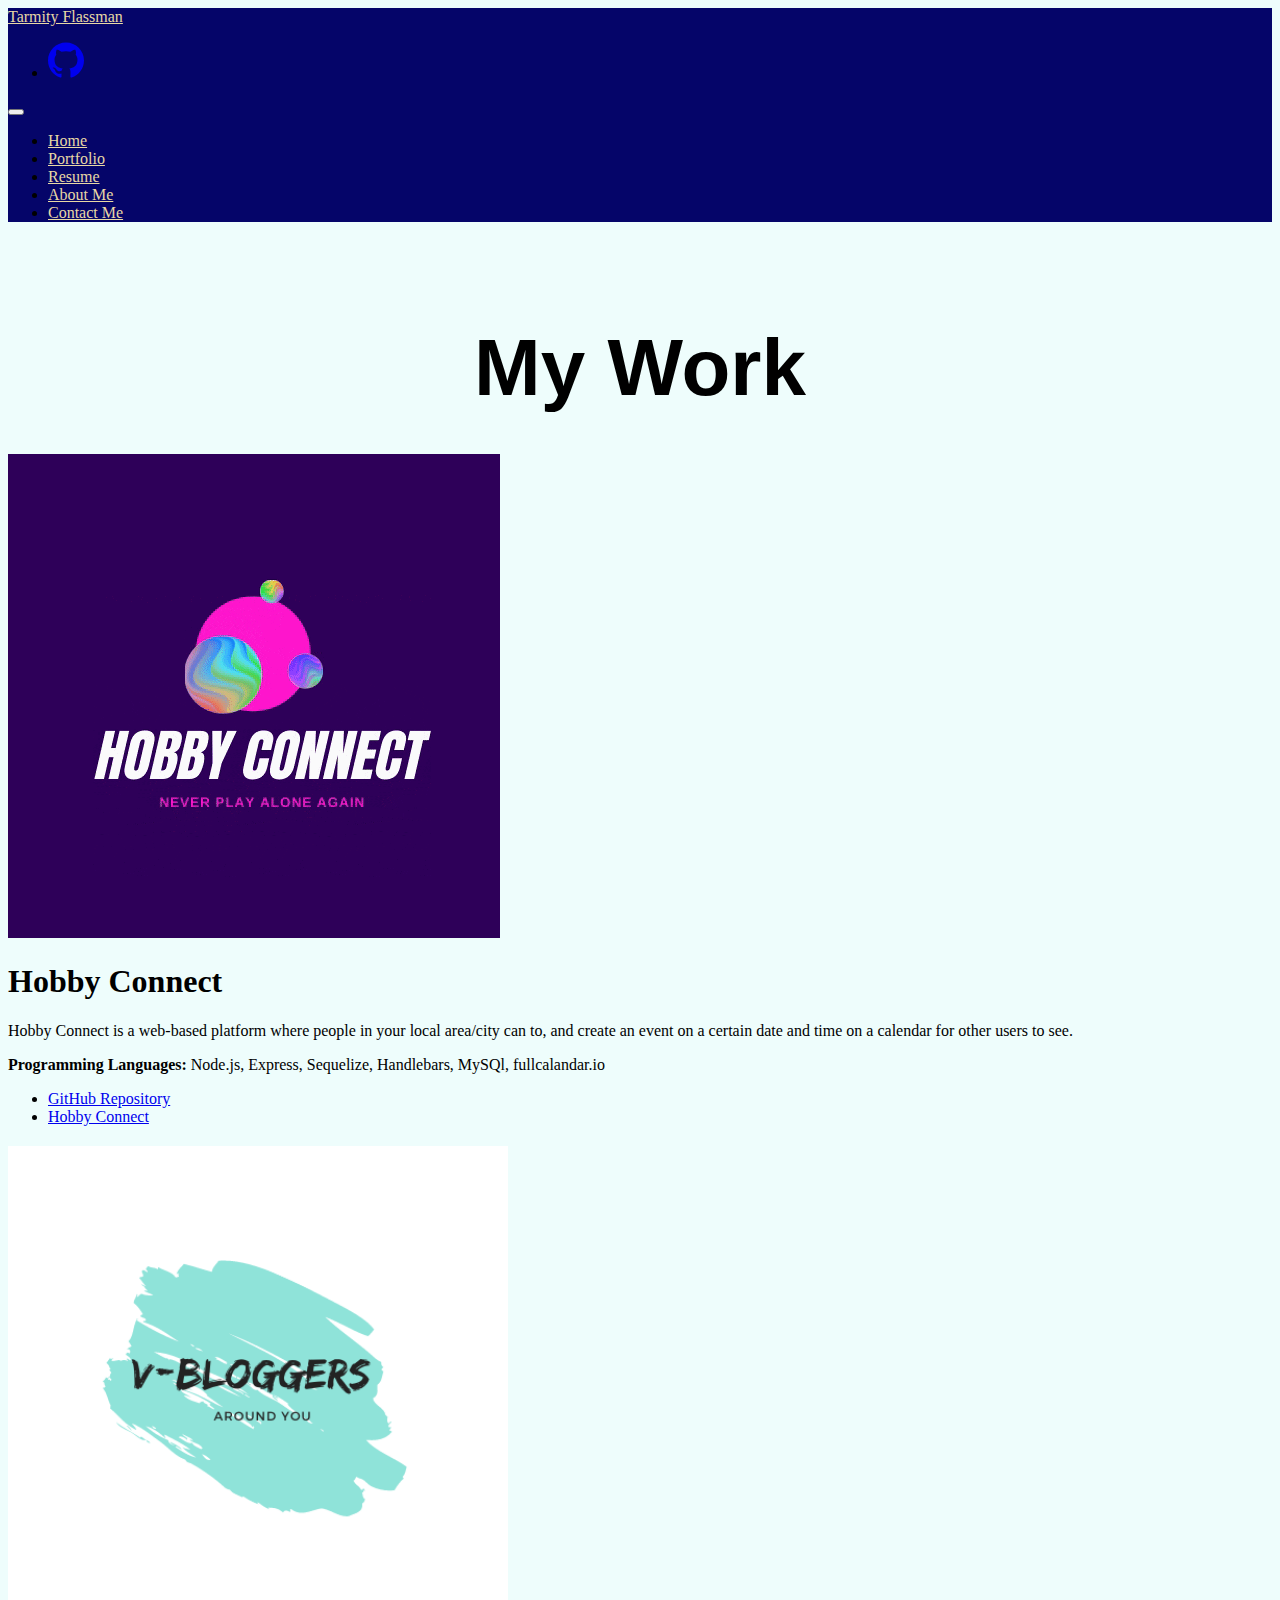
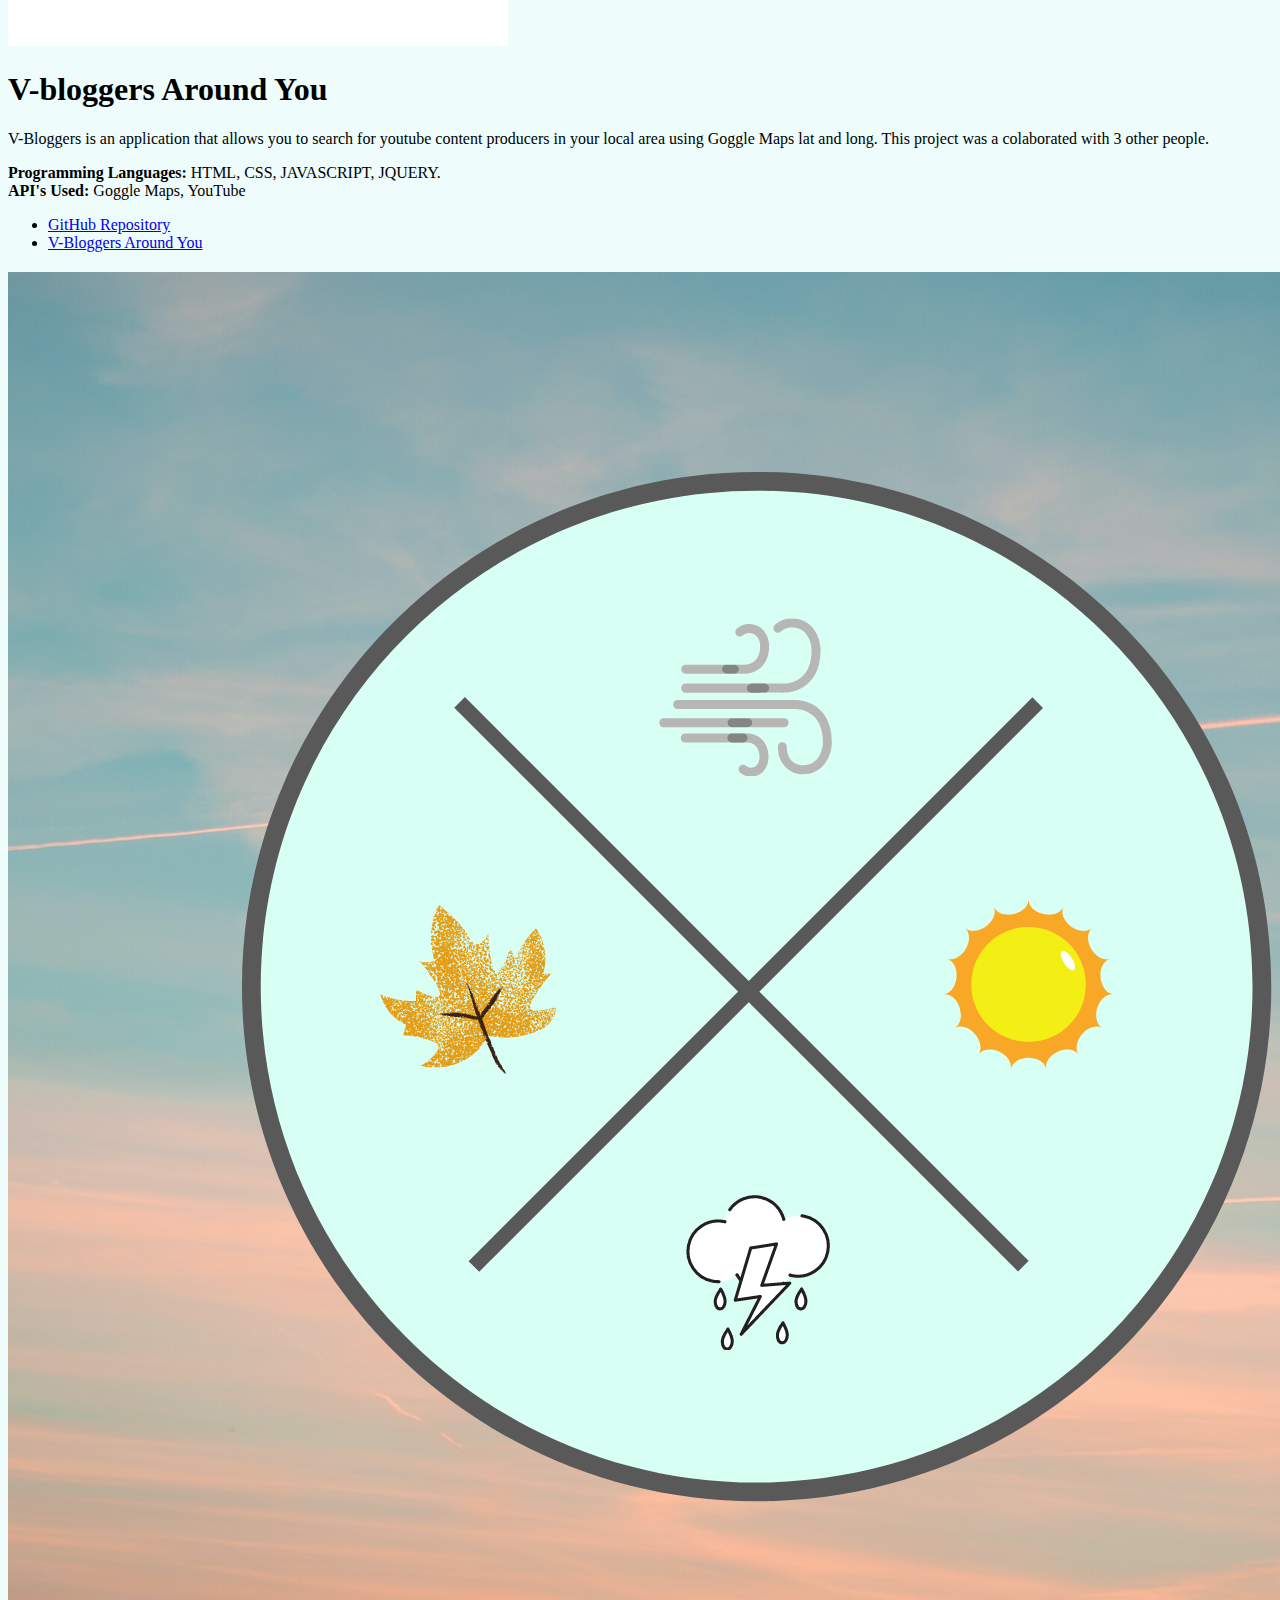
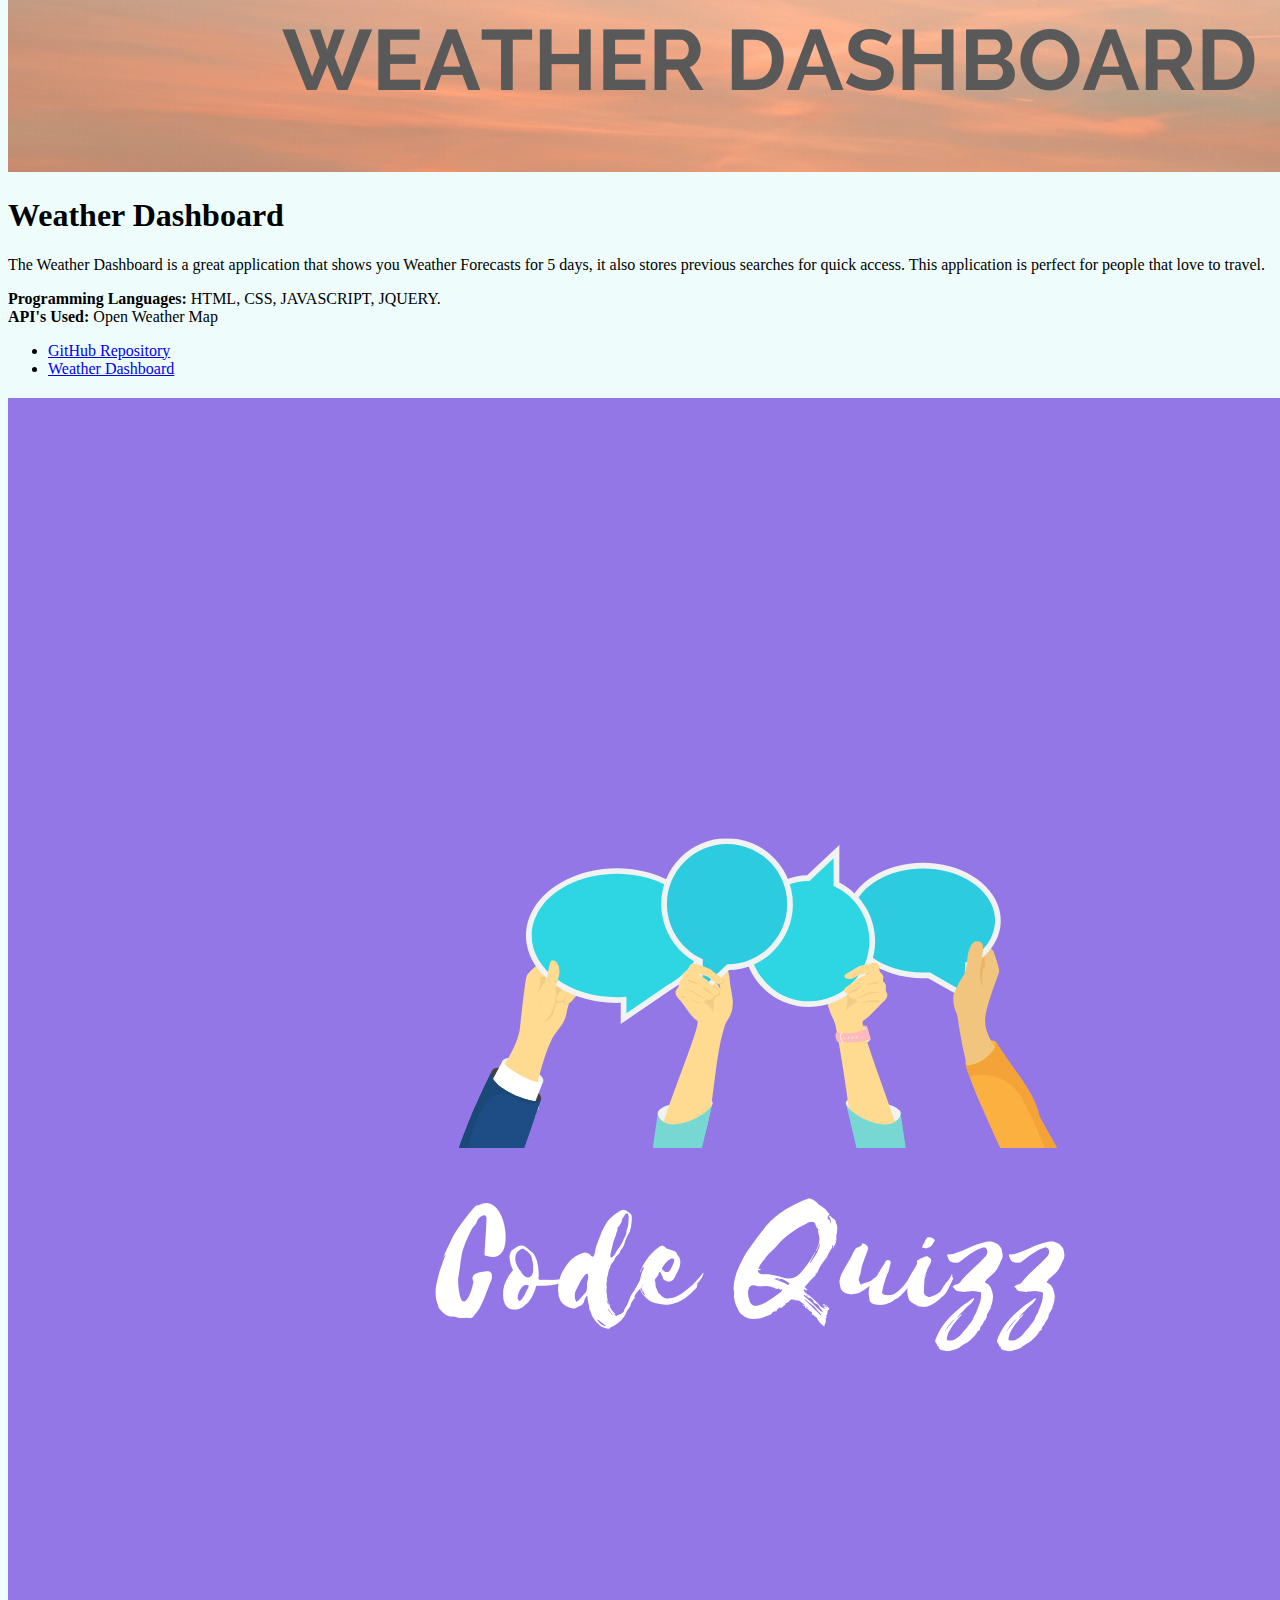
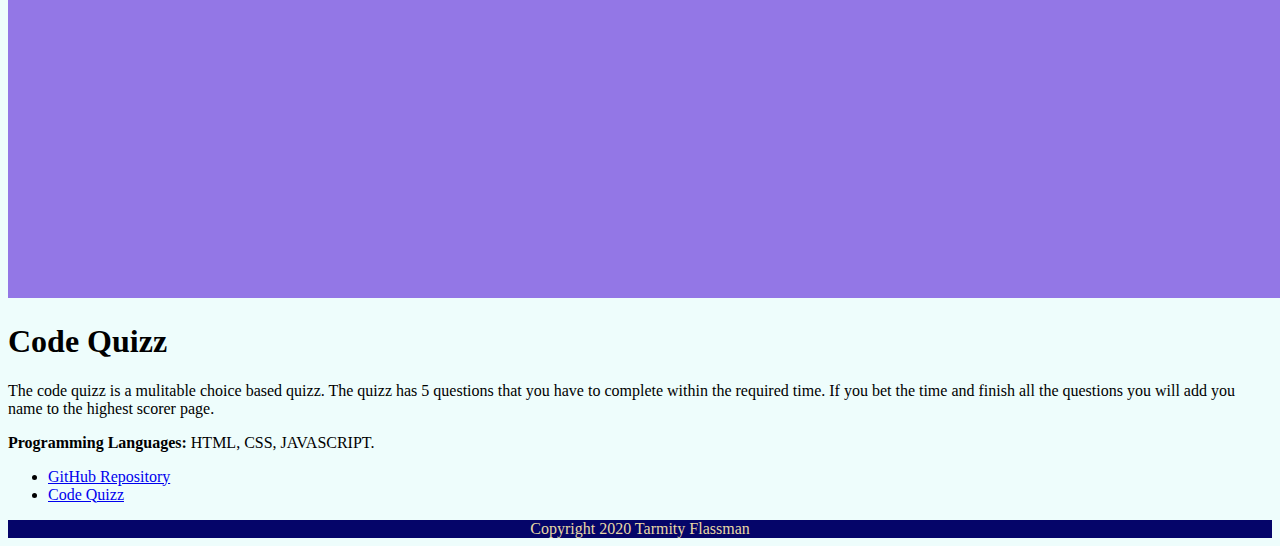
<file: portfolio.html>
<!DOCTYPE html>
<html lang="en">

<head>

    <!-- Required meta tags -->
    <meta charset="UTF-8">
    <meta name="viewport" content="width=device-width, initial-scale=1.0">

    <!-- Bootstrap CSS -->
    <link rel="stylesheet" href="https://stackpath.bootstrapcdn.com/bootstrap/4.5.0/css/bootstrap.min.css"
        integrity="sha384-9aIt2nRpC12Uk9gS9baDl411NQApFmC26EwAOH8WgZl5MYYxFfc+NcPb1dKGj7Sk" crossorigin="anonymous">
    <link rel="stylesheet" href="https://cdnjs.cloudflare.com/ajax/libs/font-awesome/4.7.0/css/font-awesome.css" />
    <!-- Bootstrap Java Script-->
    <script src="https://code.jquery.com/jquery-3.5.1.slim.min.js"
        integrity="sha384-DfXdz2htPH0lsSSs5nCTpuj/zy4C+OGpamoFVy38MVBnE+IbbVYUew+OrCXaRkfj"
        crossorigin="anonymous"></script>
    <script src="https://cdn.jsdelivr.net/npm/popper.js@1.16.0/dist/umd/popper.min.js"
        integrity="sha384-Q6E9RHvbIyZFJoft+2mJbHaEWldlvI9IOYy5n3zV9zzTtmI3UksdQRVvoxMfooAo"
        crossorigin="anonymous"></script>
    <script src="https://stackpath.bootstrapcdn.com/bootstrap/4.5.0/js/bootstrap.min.js"
        integrity="sha384-OgVRvuATP1z7JjHLkuOU7Xw704+h835Lr+6QL9UvYjZE3Ipu6Tp75j7Bh/kR0JKI"
        crossorigin="anonymous"></script>

    <!--Bootstrap social media icons-->
    <link rel="stylesheet" href="style.css">

    <title>Tarmitys Portfolio</title>

</head>

<body class="pageBackground">

    <!-- Bootstrap Navbar -->
    <nav class="navbar navbar-expand-sm fixed-top" style="background-color:rgb(5, 5, 105)">
        <a class="navbar-brand p-0" href="#" target="_blank" style="color: #e8d8a5;">Tarmity Flassman</a>
        <!--Bootstrap social media icons-->
        <ul class="navbar-nav ml-sm-auto">
            <li class="nav-item">
                <a class="nav-link px-1 mx-1 py-2" href="https://github.com/Tarmity" target="_blank" rel="noopener"
                    aria-label="GitHub">
                    <svg xmlns="http://www.w3.org/2000/svg" width="36" height="36" class="navbar-nav-svg"
                        viewBox="0 0 512 499.36" role="img">
                        <title>GitHub</title>
                        <path fill="currentColor" fill-rule="evenodd"
                            d="M256 0C114.64 0 0 114.61 0 256c0 113.09 73.34 209 175.08 242.9 12.8 2.35 17.47-5.56 17.47-12.34 0-6.08-.22-22.18-.35-43.54-71.2 15.49-86.2-34.34-86.2-34.34-11.64-29.57-28.42-37.45-28.42-37.45-23.27-15.84 1.73-15.55 1.73-15.55 25.69 1.81 39.21 26.38 39.21 26.38 22.84 39.12 59.92 27.82 74.5 21.27 2.33-16.54 8.94-27.82 16.25-34.22-56.84-6.43-116.6-28.43-116.6-126.49 0-27.95 10-50.8 26.35-68.69-2.63-6.48-11.42-32.5 2.51-67.75 0 0 21.49-6.88 70.4 26.24a242.65 242.65 0 0 1 128.18 0c48.87-33.13 70.33-26.24 70.33-26.24 14 35.25 5.18 61.27 2.55 67.75 16.41 17.9 26.31 40.75 26.31 68.69 0 98.35-59.85 120-116.88 126.32 9.19 7.9 17.38 23.53 17.38 47.41 0 34.22-.31 61.83-.31 70.23 0 6.85 4.61 14.81 17.6 12.31C438.72 464.97 512 369.08 512 256.02 512 114.62 397.37 0 256 0z">
                        </path>
                    </svg>
                </a>
        </ul>
        <span></span>
        </a>
        <button class="navbar-toggler" type="button" data-toggle="collapse" data-target="#navbarSupportedContent"
            aria-controls="navbarSupportedContent" aria-expanded="false" aria-label="Toggle navigation">
            <span class="navbar-toggler-icon"></span>
        </button>
        <!--Unorded list on the right hand side of the navbar-->
        <div class="collapse navbar-collapse" id="navbarSupportedContent">
            <ul class="navbar-nav ml-auto">
                <li class="nav-item mx-1 active">
                    <a class="nav-link" href="index.html" style="color: #e8d8a5;">Home</a>
                </li>
                </li>
                <li class="nav-item mx-1">
                    <a class="nav-link" href="portfolio.html" style="color: #e8d8a5;">Portfolio </a>
                </li>
                <li class="nav-item mx-1">
                    <a class="nav-link" href="resume.html" style="color: #e8d8a5;">Resume</a>
                </li>
                <li class="nav-item mx-1">
                    <a class="nav-link" href="About Me.html" style="color: #e8d8a5;">About Me</a>
                </li>
                <li class="nav-item ml-1">
                    <a class="nav-link" href="contact.html" style="color: #e8d8a5;">Contact Me</a>
                </li>
            </ul>
        </div>
    </nav>
    <!--headline for the portfolio page-->
    <h1
        style="text-align: center; padding-top: 60px; margin-bottom: 40px; margin-top: 40px; font-size: 80px; font-family: 'Franklin Gothic Medium', 'Arial Narrow', Arial, sans-serif;">
        My Work</h1>

    <!--Boostrap row  -->
    <div class="container">
        <div class="row">
            <div class="col-lg-3" style="margin-top: 20px; margin-bottom: 20px;">
                <img src="images/HobbyConnect.png" alt="..." class="img-thumbnail">
            </div>
            <div class="col-lg-9" style="margin-top: 20px;">
                <p>
                <h1>Hobby Connect</h1>
                <p>Hobby Connect is a web-based platform where people in your local area/city can to, and create an
                    event on a certain date and time on a calendar for other users to see. </p>
                <p><strong>Programming Languages:</strong> Node.js, Express, Sequelize, Handlebars, MySQl,
                    fullcalandar.io
                <ul>
                    <li><a href="https://github.com/Tarmity/HobbyConnect" target="blank">GitHub Repository</a></li>
                    <li><a href="https://immense-dusk-57096.herokuapp.com/" target="blank">Hobby Connect</a></li>
                    </li>
                    </p>
            </div>
        </div>
    </div>

    <div class="container">
        <div class="row">
            <div class="col-lg-3" style="margin-top: 20px;">
                <img src="images/V-Bloggers.png" alt="..." class="img-thumbnail">
            </div>
            <div class="col-lg-9" style="margin-top: 20px; margin-bottom: 20px;">
                <p>
                <h1>V-bloggers Around You</h1>
                <p>V-Bloggers is an application that allows you to search for youtube content producers in your local
                    area using Goggle Maps lat and long. This project was a colaborated with 3 other people. </p>
                <p><strong>Programming Languages:</strong> HTML, CSS, JAVASCRIPT, JQUERY.
                    <br><strong>API's Used: </strong>Goggle Maps, YouTube</p>
                <ul>
                    <li> <a href="https://github.com/Tarmity/v-bloggers" target="blank">GitHub Repository</a></li>
                    <li> <a href="https://tarmity.github.io/v-bloggers/" target="blank">V-Bloggers Around You</a></li>
                </ul>
                </p>
            </div>
        </div>
    </div>

    <!--Boostrap row  -->
    <div class="container">
        <div class="row">
            <div class="col-lg-3" style="margin-top: 20px; margin-bottom: 20px; ">
                <img src="images/WeatherDash.png" alt="..." class="img-thumbnail">
            </div>
            <div class="col-lg-9" style="margin-top: 20px;">
                <p>
                <h1>Weather Dashboard</h1>
                <p>The Weather Dashboard is a great application that shows you Weather Forecasts for 5 days, it also
                    stores previous searches for quick access. This application is perfect for people that love to
                    travel.</p>
                <p><strong>Programming Languages:</strong> HTML, CSS, JAVASCRIPT, JQUERY.
                    <br><strong>API's Used: </strong>Open Weather Map</p>
                <ul>
                    <li><a href="https://github.com/Tarmity/weather-dashboard" target="blank">GitHub Repository</a></li>
                    <li><a href="https://tarmity.github.io/weather-dashboard/" target="blank">Weather Dashboard</a></li>
                </ul>
                </p>
            </div>
        </div>
    </div>

    <div class="container">
        <div class="row">
            <div class="col-lg-3" style="margin-top: 20px; margin-bottom: 20px;">
                <img src="images/codeQuizz.png" alt="..." class="img-thumbnail">
            </div>
            <div class="col-lg-9" style="margin-top: 20px;">
                <p>
                <h1>Code Quizz</h1>
                <p>The code quizz is a mulitable choice based quizz. The quizz has 5 questions that you have to complete
                    within the required time. If you bet the time and finish all the questions you will add you name to
                    the highest scorer page. </p>
                <p><strong>Programming Languages:</strong> HTML, CSS, JAVASCRIPT.
                <ul>
                    <li><a href="https://github.com/Tarmity/code-quiz" target="blank">GitHub Repository</a></li>
                    <li><a href="https://tarmity.github.io/code-quiz/" target="blank">Code Quizz</a></li>
                    </li>
                    </p>
            </div>
        </div>
    </div>
    <footer class="footer" style="background-color:rgb(5, 5, 105); color: #e8d8a5;">
        <div class="container" style="text-align: center;">
            <span class="text-muted">Copyright 2020 Tarmity Flassman</span>
        </div>
    </footer>
</body>

</html>
</file>
<file: style.css>
/*for the background on all pages*/
.background {
    background-image: url(images/spaceBack.jpg);
}

.logo {
    display: block;
    margin-left: auto;
    margin-right: auto;
    width: 60%;
    margin-top: 250px;
  }

  .btn {
   display: block;
   margin-left: auto;
   margin-right: auto;
   background-color: #c8c4bd;
   color: black;
   cursor: pointer;
   padding: 16px 32px;  
   border: #8fe3d9;
   font-weight: bold;
   border-radius: 25px;
   
   
 }
/* for Contact form on contact me page */
.contact-form{
    background: #fff;
    margin-top: 5%;
    margin-bottom: 5%;
    width: 70%;
}
.contact-form .form-control{
    border-radius:1rem;
}
.contact-image{
    text-align: center;
}
.contact-image img{
    border-radius: 6rem;
    width: 11%;
    margin-top: -3%;
    transform: rotate(29deg);
}
.contact-form form{
    padding: 14%;
}
.contact-form form .row{
    margin-bottom: -7%;
}
.contact-form h3{
    margin-bottom: 8%;
    margin-top: -10%;
    text-align: center;
    color: #0062cc;
    font-size: 50px;
}
.contact-form .btnContact {
    width: 50%;
    border: none;
    border-radius: 1rem;
    padding: 1.5%;
    background: #0b15a7;
    font-weight: 600;
    color: #fff;
    cursor: pointer;
    /* margin-left: 300px; */
    margin-top: 20px;
}
/* .btnContact
{
    width: 50%;
    border-radius: 1rem;
    padding: 1.5%;
    color: #fff;
    background-color: #0062cc;
    border: none;
    cursor: pointer;
} */

h1 { 
    columns: #333333;;
}

.pageBackground {
    background-color: rgb(238, 253, 252);
}
</file>
